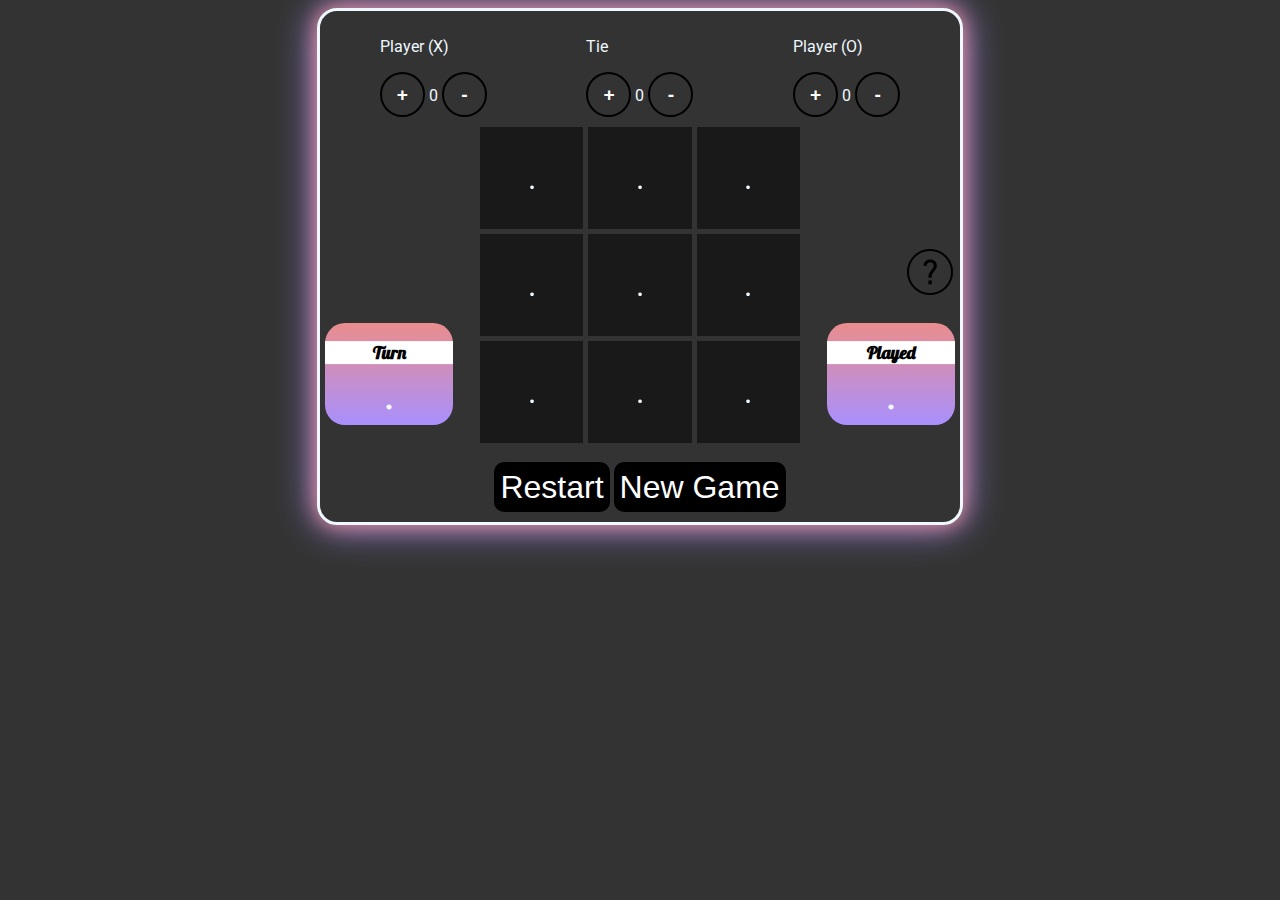
<file: index.html>
<!DOCTYPE html>
<html lang="en">
<head>
    <meta charset="UTF-8">
    <meta http-equiv="X-UA-Compatible" content="IE=edge">
    <meta name="viewport" content="width=device-width, initial-scale=1.0">
    <meta name="description" content="A simple noughts and crosses game that can be played by two players">
    <link rel="stylesheet" href="KnC.css">
    <link rel="stylesheet" href="https://fonts.googleapis.com/css?family=Roboto">
    <link rel="stylesheet" href="https://fonts.googleapis.com/css?family=Lobster">
    <link rel="icon" href="images/logo.jpg">

</head>
<title>Noughts and Crosses</title>
<body>
    <div id="help">
       <img id="close" src="images/icons8-close-ios-16 (1)/icons8-close-50.png" alt="close">
       <p>The game will always start with X</p>
       <p>Unfortunately there is no bot yet but it will come soon ;)</p> 
       <p>A new game clears the scores and starts everything a fresh</p> 
        <p>Play with a friend and have fun !</p>
        <p>I created this game during my spare time while doing my A levels</p>
        <p> If you want a simple website for whatever please  feel free to get intouch.
        Contact me on my <a href="linkedin.com/in/leon-patrick-okello-422a9221a">linkedIn</a></p>
    </div>
   <main>
    <!-- <img id = "shareBtn" src="images/icons8-share-ios-16-glyph/icons8-share-50.png" alt="help"> -->
    <img id = "helpBtn" src="images/icons8-help-50.png" alt="help">
    <div class="blur">
        <p>Turn</p>
        <span id="turn">
            .
        </span>
    </div>
    <div class="played">
        <p>Played</p>
        <span id="nPlayed">
            .
        </span>
    </div>
    <section class="choices">
        <div class="Xs">
            <p>Player (X)</p>
            <button class="btn2 add" >+</button>
            <span class="score X">0</span>
            <button class="btn2 sub" >-</button>
        </div>

        <div class="Tie">
            <p>Tie</p>
            <button class="btn2 add" >+</button>
            <span class="score T">0</span>
            <button class="btn2 sub" >-</button>
        </div>

        <div class="Os">
            <p>Player (O)</p>
            <button class="btn2 add" >+</button>
            <span class="score O">0</span>
            <button class="btn2 sub" >-</button>
        </div>
            <!-- <p> Player one Choose X or R</p> -->
    </section>
    <div class="con">
        <section class="board">
            <div class="box">
                <p class="cross">.</p>
            </div>
            <div class="box">
                <p class="cross">.</p>
            </div>
            <div class="box">
                <p class="cross">.</p>
            </div>
            <div class="box">
                <p class="cross">.</p>
            </div>
            <div class="box">
                <p class="cross">.</p>
            </div>
            <div class="box">
                <p class="cross">.</p>
            </div>
            <div class="box">
                <p class="cross">.</p>
            </div>
            <div class="box">
                <p class="cross">.</p>
            </div>
            <div class="box">
                <p class="cross">.</p>
            </div>
        </section>
        <br>
        <div>
            <button class="btn1 Restart">Restart</button>
            <button class="btn1 nGame">New Game</button>
    </div>
   </main>
    <script src="./KnC.js"></script>
    
</body>
</html>
</file>
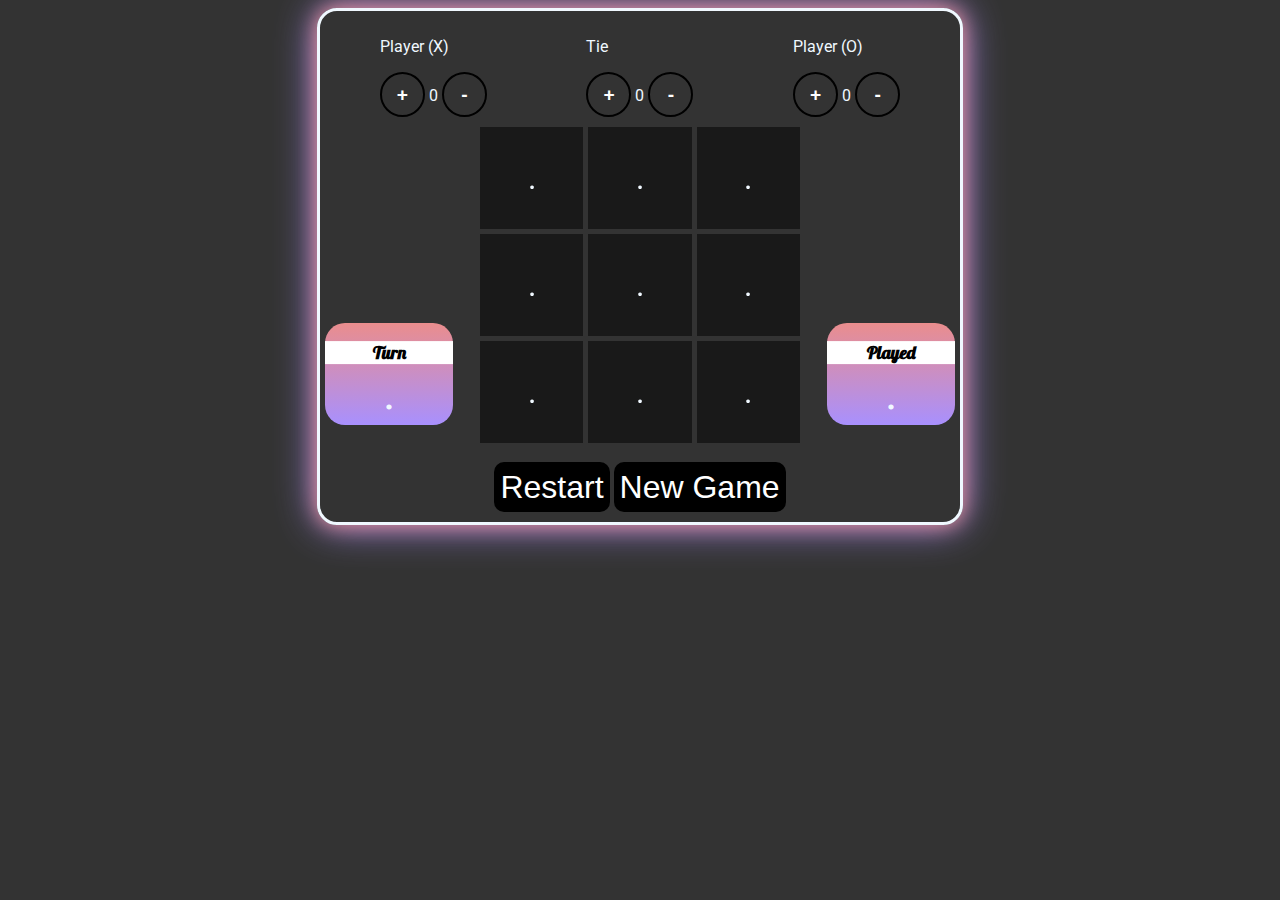
<file: knC.html>
<!DOCTYPE html>
<html lang="en">
<head>
    <meta charset="UTF-8">
    <meta http-equiv="X-UA-Compatible" content="IE=edge">
    <meta name="viewport" content="width=device-width, initial-scale=1.0">
    <title>Knots And Crosses</title>
    <link rel="stylesheet" href="KnC.css">
    <link rel="stylesheet" href="https://fonts.googleapis.com/css?family=Roboto">
    <link rel="stylesheet" href="https://fonts.googleapis.com/css?family=Lobster">

</head>
<body>
   <main>
    <div class="blur">
        <p>Turn</p>
        <span id="turn">
            .
        </span>
    </div>
    <div class="played">
        <p>Played</p>
        <span id="nPlayed">
            .
        </span>
    </div>
    <section class="choices">
        <div class="Xs">
            <p>Player (X)</p>
            <button class="btn2 add" >+</button>
            <span class="score X">0</span>
            <button class="btn2 sub" >-</button>
        </div>

        <div class="Tie">
            <p>Tie</p>
            <button class="btn2 add" >+</button>
            <span class="score T">0</span>
            <button class="btn2 sub" >-</button>
        </div>

        <div class="Os">
            <p>Player (O)</p>
            <button class="btn2 add" >+</button>
            <span class="score O">0</span>
            <button class="btn2 sub" >-</button>
        </div>
            <!-- <p> Player one Choose X or R</p> -->
       
    </section>
    <div class="con">
        <section class="board">
            <div class="box">
                <p class="cross">.</p>
            </div>
            <div class="box">
                <p class="cross">.</p>
            </div>
            <div class="box">
                <p class="cross">.</p>
            </div>
            <div class="box">
                <p class="cross">.</p>
            </div>
            <div class="box">
                <p class="cross">.</p>
            </div>
            <div class="box">
                <p class="cross">.</p>
            </div>
            <div class="box">
                <p class="cross">.</p>
            </div>
            <div class="box">
                <p class="cross">.</p>
            </div>
            <div class="box">
                <p class="cross">.</p>
            </div>
        </section>
        <br>
        <div>
            <button class="btn1 Restart">Restart</button>
            <button class="btn1 nGame">New Game</button>
    </div>
   </main>
    <script src="./KnC.js"></script>
    
</body>
</html>
</file>
<file: KnC.css>
*{
    transition: cubic-bezier(0.075, 0.82, 0.165, 1);
}
:root{
    --grad1:#BFF098,#6FD6FF;
    --grad2:#ffc107,rgba(255,0,68,0.5);
    --grad3:#EA8D8D,#A890FE;
}
body{
   
   background:rgba(0,0,0,0.8);
   display: flex;
   flex-direction: column;
   justify-content: center;
   align-items: center;
    /* height: 100%;
    background:linear-gradient(var(--grad3)) ; */
    background-position: center;
    background-size:cover;
}
#help{
    display: none;
    flex-direction: column;
    position: absolute;
    color:aliceblue;
    font-family:"roboto",serif;
    text-align: justify;
    padding: 5px;
    width:80%;
    backdrop-filter: blur(20px);
    -webkit-backdrop-filter: blur(20px);
    z-index: 1;
    border-radius:20px;
    left:50%;
    transform: translateX(-50%);
    transition: ease 0.5;

}
#help img{
    height:5vmin;
    width:5vmin;
    border-radius: 50%;
    border:solid black;
    align-self: center;
    background-color: transparent;
    transition:ease 0.5s;
    padding:2px;
}
a:link{
    color:#EA8D8D
}
a:visited{
    color:#A890FE
}
main{
    position: relative;
    font-family:"roboto",serif;
    color: aliceblue;
    /* background:linear-gradient(var(--grad3)) ; */
    background-position: center;
    background-size: cover;
    height:100%;
    width:50vmax;
    border-radius: 20px;
    box-shadow: 0px 0px 20px#EA8D8D, 0px 0px 40px #A890FE;
    border: solid;
}
.choices{
    display: flex;
    justify-content: space-around;
    margin: 10px;
}
.add,.sub{
    height:5vmin;
    width:5vmin;
    border-radius: 50%;
    color:white;
    background-color:transparent;
    font-size:100%;
    transition: ease 0.5s;
    border:solid 2px black;
    font-weight: bold;
    font-size: larger;
}
.add:hover,.sub:hover{
    background: linear-gradient(var(--grad3));
    cursor: pointer;
}
.btn1
{
    height:50px;
    border:none;
    color:white;
    background-color:black;
    border-radius:10px;
    box-shadow:inset 0 0 0 0 white;
    transition: ease-out 0.5s;
    font-size:2rem;
    outline:none;
    margin-bottom:10px;
    
}
.btn1:hover
{
    box-shadow:inset 200px 0 0 0 white;
    cursor:pointer;
    color:black;

}
.con{
    display: flex;
    flex-direction: column;
    justify-content: center;
    align-items: center;
}
.con .score{
    font-size:5em;
}
.con .choices{
    background:linear-gradient(var(--grad3));
}
.board{
    border-radius: 10px;
    position: relative;
    display: grid;
    grid-template-columns: 1fr 1fr 1fr;
    grid-template-rows: 1fr 1fr 1fr;
    row-gap: 5px;
    column-gap: 5px;
   
    /* background:linear-gradient() ; */
   
    width:50%;
}
.board div{
    text-align: center;
   background-color:rgba(0, 0, 0, 0.5);
    -webkit-backdrop-filter: blur(20px);
    backdrop-filter: blur(20px);
    height: 100%;
    width: 100%;
    transition: ease 1s;
    
} 
.board div:hover{
    background: linear-gradient(var(--grad3));
    cursor: pointer;
}

.board div p{
    border-radius: 10px;
    height: 100%;
    width: 100%;
    display: flex;
    justify-content: center;
    font-size:2em;
}
.blur,.played{
    position:absolute;
    z-index:-1;
    height:20%;
    width:20%;
    background:linear-gradient(var(--grad3));
    border-radius:20px;
    top:50%;
    transform: translateY(50%);
    margin:5px;
    text-align: center;
    font-size: large;
    font-weight: bold;
    font-family:"Lobster";

    /* animation: move 20s infinite;
    animation-delay: 1s;*/
}
.blur span, .played span{
    width:100%;
    height: 100%;
    font-size:150%;
}
.blur p,.played p{
    color:black;
    background:white
}
.played{
    right:0
}
#helpBtn{
    bottom:5px;
    position:absolute;
    border-radius:50%;
    right:0;
    top:50%;
    transform:translateY(-50%) ;
    transition:0.5s;
    margin:5px;
}
#shareBtn{
    bottom:5px;
    position:absolute;
    border-radius: 10px;
    left:0;
    top:50%;
    transform:translateY(-50%) ;
    transition:0.5s;
    margin:5px;
   border: solid black;
}
#helpBtn:hover,#help img:hover,#shareBtn:hover{
    background:linear-gradient(var(--grad3));
    transform: translateY(-60%);
    cursor: pointer;
}
@media screen and (max-width:750px) {
    .choices{
        flex-direction:row-reverse;
        align-items: center;
        text-align: center;
    }
    body{
        display: block;
    }
    main{
        width:auto;
        height: 100%;
        border-radius: auto;
    }
    .blur,.played{
        height:20vmin;
        width:20vmin;
    }
    .add,.sub{
        width:8vmin;
        height:8vmin;
    }
    
}
</file>
